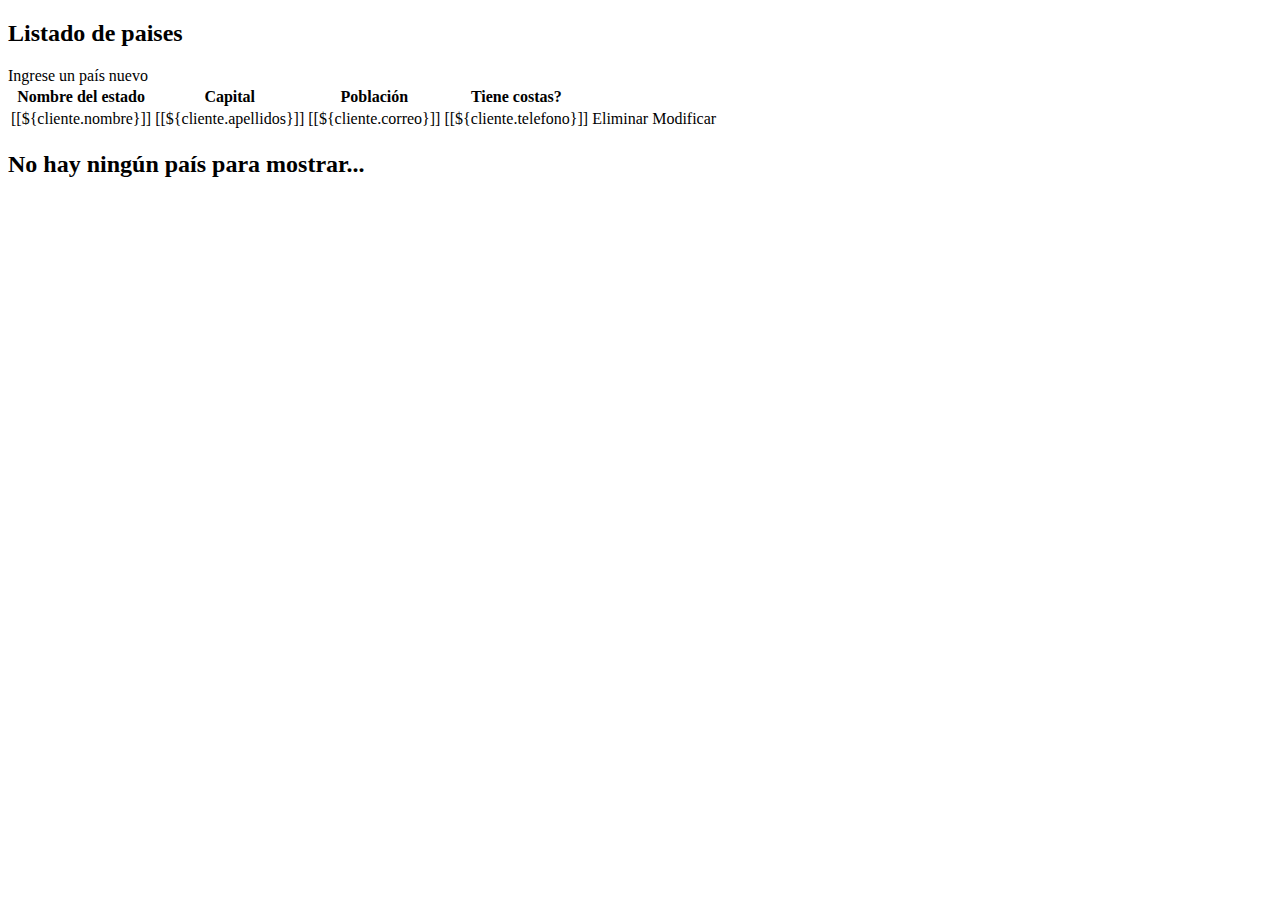
<file: src/main/resources/templates/index.html>
<!DOCTYPE html>
<!--
Click nbfs://nbhost/SystemFileSystem/Templates/Licenses/license-default.txt to change this license
Click nbfs://nbhost/SystemFileSystem/Templates/Other/html.html to edit this template
-->
<html xmlns:th="https://thymeleaf.org">
    <head>
        <title>Práctica 01</title>
        <meta charset="UTF-8">
    </head>
    <body>
        <header th:replace="layout/plantilla :: header"/>
       <h2>Listado de paises</h2>
       <a th:href="@{/cliente/nuevo}">Ingrese un país nuevo</a>
        <div th:if="${clientes != null and !clientes.empty}">
            <table border="0">
                <thead>
                    <tr>
                        <th>Nombre del estado</th>
                        <th>Capital</th>
                        <th>Población</th>
                        <th>Tiene costas?</th>
                    </tr>
                </thead>
                <tbody>
                    <tr th:each="cliente : ${clientes}">
                        <td>[[${cliente.nombre}]]</td>
                        <td>[[${cliente.apellidos}]]</td>
                        <td>[[${cliente.correo}]]</td>
                        <td>[[${cliente.telefono}]]</td>
                        <td><a th:href="@{cliente/eliminar/} + ${cliente.idCliente}">Eliminar</a></td>
                        <td><a th:href="@{cliente/modificar/} + ${cliente.idCliente}">Modificar</a></td>
                    </tr>
                </tbody>
            </table>
        </div>
        <div th:if="${clientes == null or clientes.empty}">
            <h2>No hay ningún país para mostrar...</h2>
        </div>
    </body>
</html>
</file>
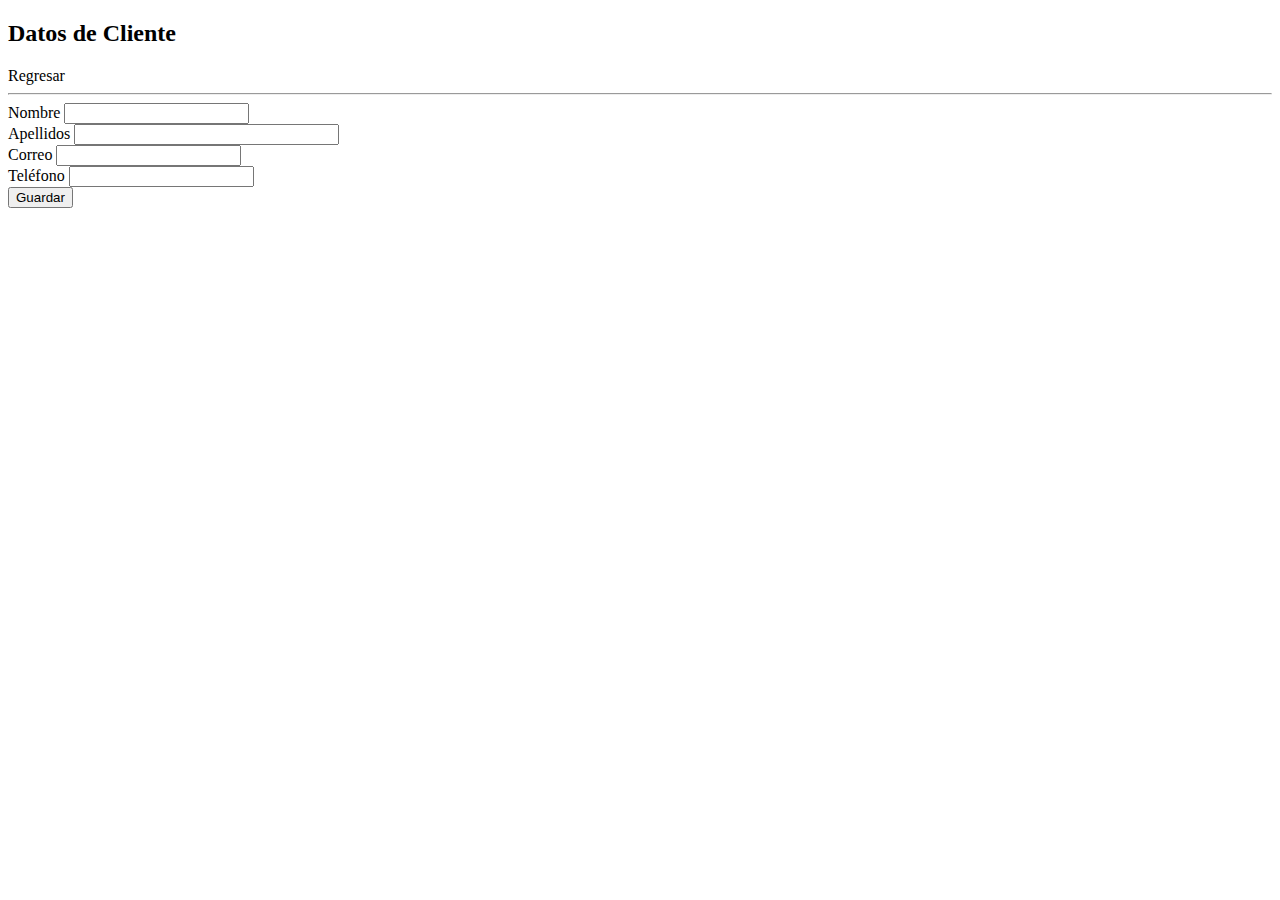
<file: src/main/resources/templates/modificaCliente.html>
<!DOCTYPE html>
<!--
Click nbfs://nbhost/SystemFileSystem/Templates/Licenses/license-default.txt to change this license
Click nbfs://nbhost/SystemFileSystem/Templates/Other/html.html to edit this template
-->
<html xmlns:th="https://thymeleaf.org">
    <head>
        <title>TechShop</title>
        <meta charset="UTF-8">
    </head>
    <body>
       <header th:replace="layout/plantilla :: header"/>
       <h2>Datos de Cliente</h2>
       <a th:href="@{/}">Regresar</a>
       <hr>
       <form th:action="@{/cliente/guardar}"
             method="post"
             th:object="${cliente}">
           <input type="hidden" name="idCliente"
                  th:field="*{idCliente}"/>
           <label>Nombre</label>
           <input type ="text" name="nombre" 
                  size="20"
                  required="true"
                  th:field="*{nombre}"/>
           <br>
           <label>Apellidos</label>
           <input type ="text" name="apellidos" 
                  size="30"
                  th:field="*{apellidos}"/>
           <br>
           <label>Correo</label>
           <input type ="email" name="correo" 
                  th:field="*{correo}"/>
           <br>
               <label>Teléfono</label>
           <input type ="tel" name="telefono" 
                  th:field="*{telefono}"/>
           <br>
           <input type ="submit" name="guardar" value="Guardar"/> 
       </form>
              <footer th:replace="layout/plantilla :: footer"/>
    </body>
</html>
</file>
